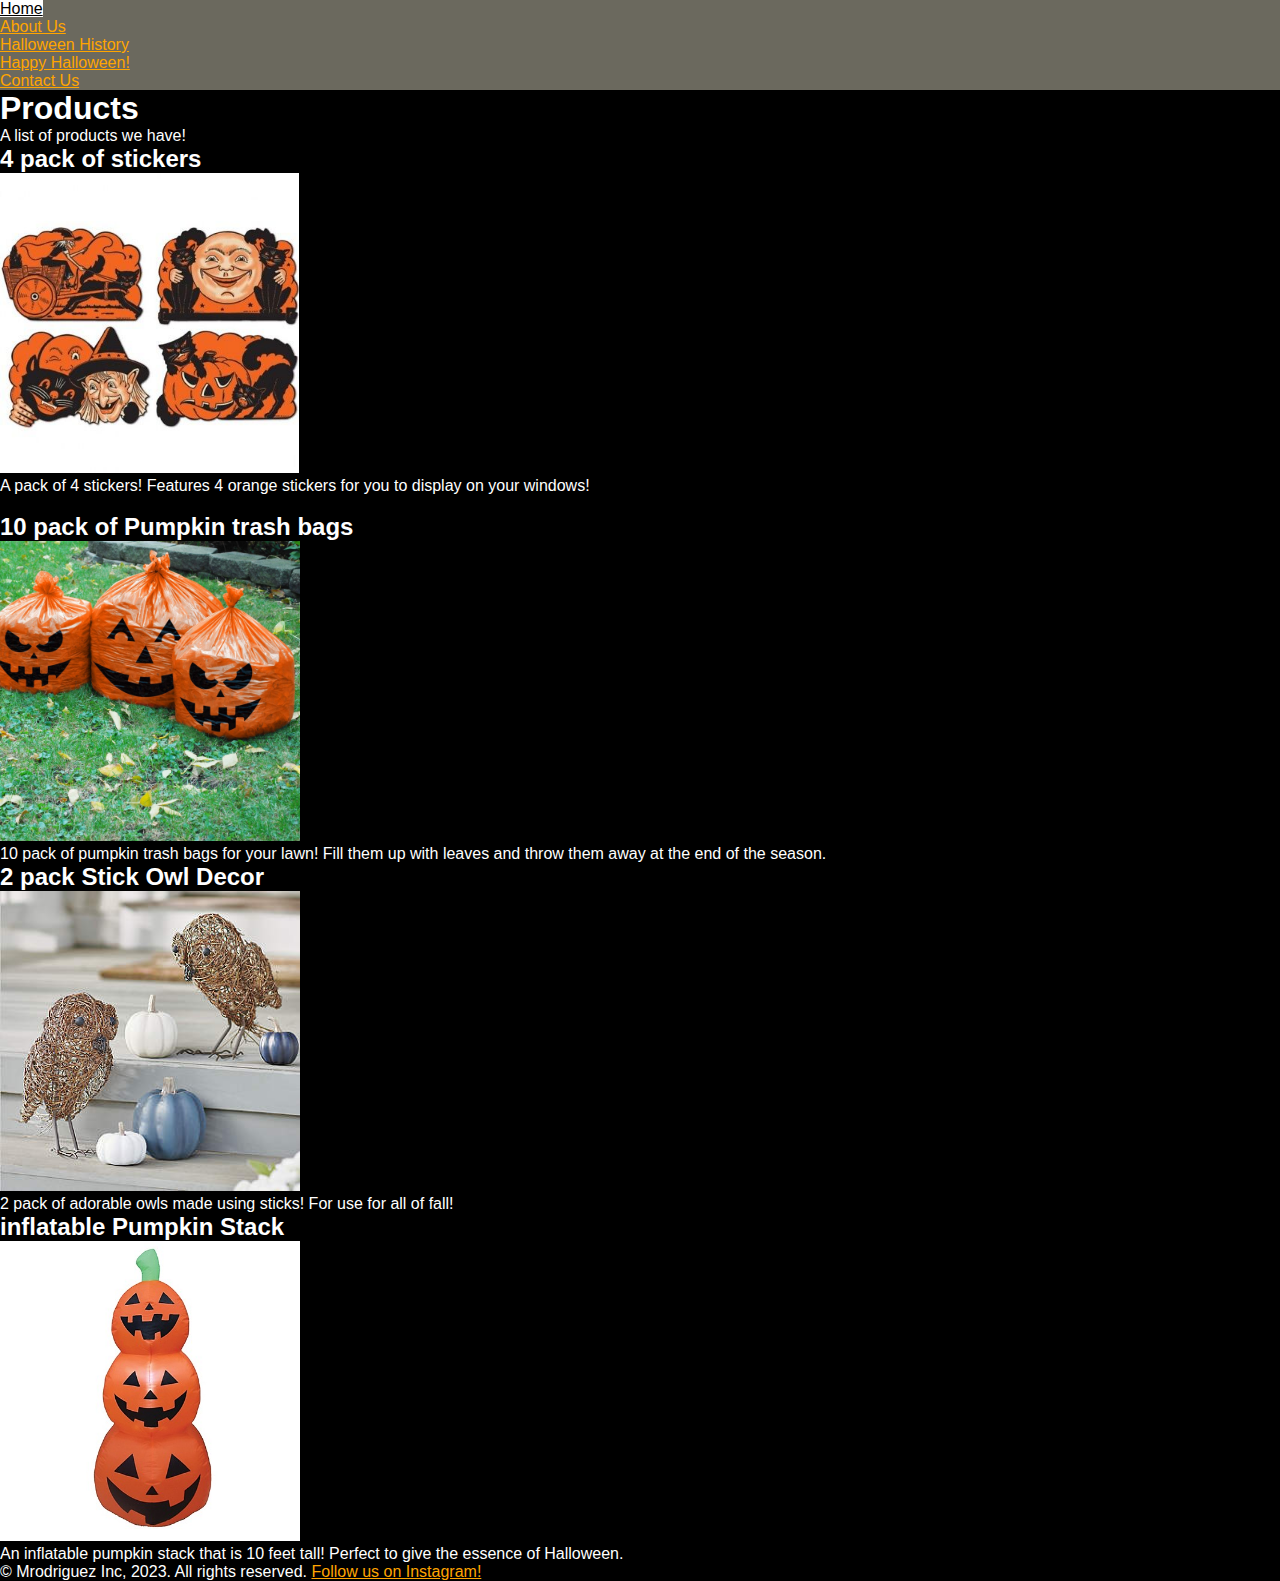
<file: index.html>
<!DOCTYPE html>
<html lang="en">

<head>
<title>Home</title>
<meta charset="UTF-8">

<link rel="stylesheet" href="main.css">

<style>
    .internalcss{
        color:#FFFF;
        background-color: #6B695E;
       
    }
</style>
</head>

<body>
<header>
    <div class="internalcss">
    <nav> 
        <ul> 
            <li><a href="index.html">Home</a></li>
            <li><a href="aboutus.html">About Us</a></li>
            <li><a href="halloweenhistory.html">Halloween History</a></li>
            <li><a href="happyhalloween.html">Happy Halloween!</a></li>
            <li><a href="contactus.html">Contact Us</a></li>
        </ul>
    </nav>
</div>
</header>
<div class="external-css">
    <h1>Products</h1>
<p>A list of products we have!</p>
<h2>4 pack of stickers</h2>
<img src="images/1.jpg" height="300" alt="halloween stickers">
<p>A pack of 4 stickers! Features 4 orange stickers for you to display on your
windows!</p>
<br>

<h2>10 pack of Pumpkin trash bags</h2>
<img src="images/2.jpg" height="300" alt="halloween trash bags">
<p>10 pack of pumpkin trash bags for your lawn! Fill them up with leaves
    and throw them away at the end of the season.
</p>
<h2>2 pack Stick Owl Decor</h2>
<img src="images/3.jpg" height="300" alt="owl decorations made of sticks">
<p>2 pack of adorable owls made using sticks! For use for all of fall!</p>

<h2>inflatable Pumpkin Stack</h2>
<img src="images/44.jpg" height="300" alt="pumpkin inflatable">
<p>An inflatable pumpkin stack that is 10 feet tall! Perfect to give the essence
    of Halloween.
</p>

<footer> &copy; Mrodriguez Inc, 2023. All rights reserved.
    <a href="https://instagram.com/spirithalloween">Follow us on Instagram!</a>
   </footer>

   </div>
</body>
</html>
</file>
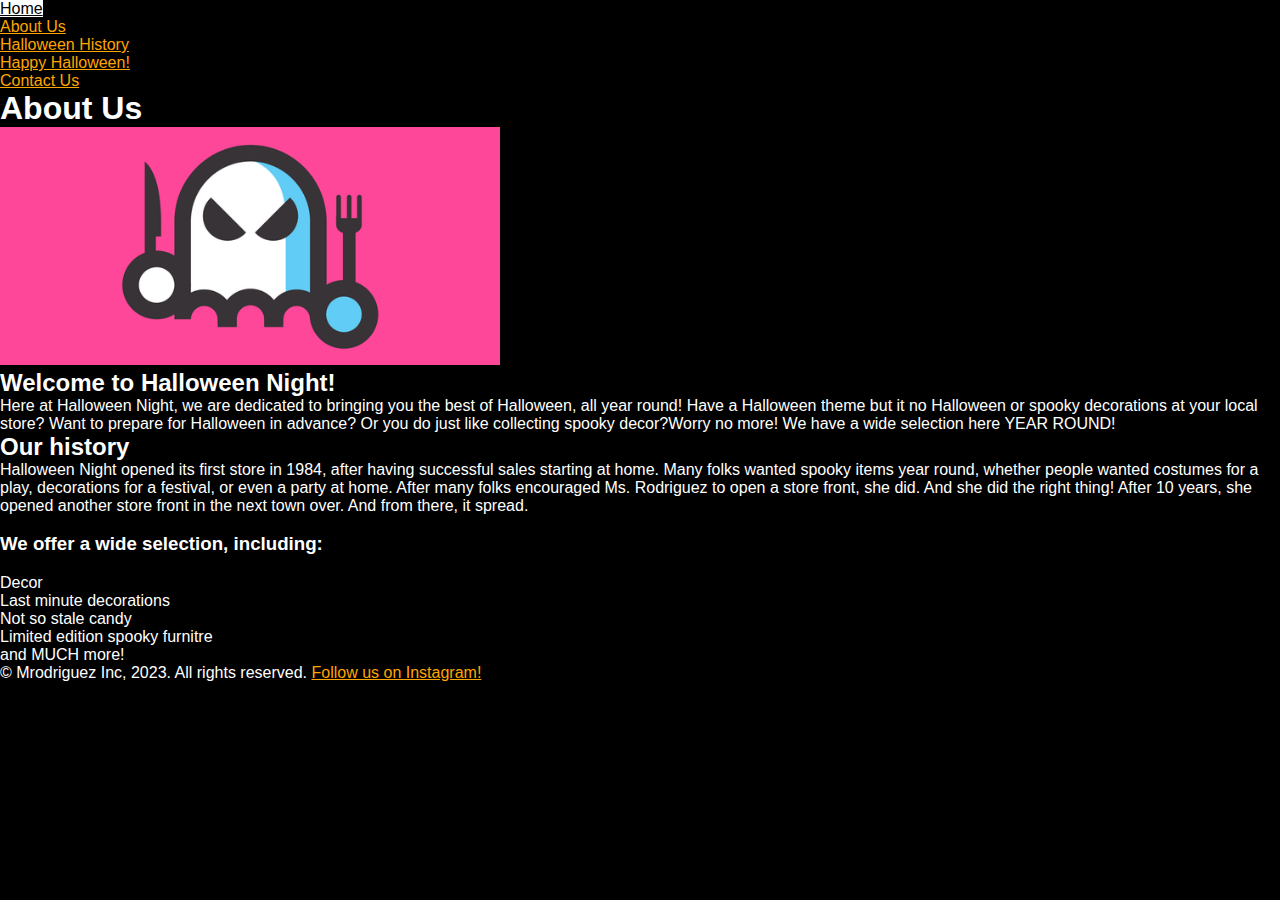
<file: aboutus.html>
<!DOCTYPE html>
<html lang="en">

<head>
<title>Home</title>
<meta charset="UTF-8">

<link rel="stylesheet" href="main.css">
</head>

<body>
<header>
    <nav>
        <ul>
            <li><a href="index.html">Home</a></li>
            <li><a href="aboutus.html">About Us</a></li>
            <li><a href="halloweenhistory.html">Halloween History</a></li>
            <li><a href="happyhalloween.html">Happy Halloween!</a></li>
            <li><a href="contactus.html">Contact Us</a></li>
        </ul>
    </nav>
</header>

    <h1>About Us</h1>

<img src="images/ghostimage.png" width="500" alt="Logo of Halloween Night">

<h2> Welcome to Halloween Night!</h2>

<p>Here at Halloween Night, we are dedicated to bringing you the best of Halloween, all year round!
Have a Halloween theme but it no Halloween or spooky decorations at your local store? Want to prepare
for Halloween in advance? Or you do just like collecting spooky decor?Worry no more! We have a wide
selection here YEAR ROUND!</p>

<h2>Our history</h2>

<p>Halloween Night opened its first store in 1984, after having successful sales starting at home. Many
folks wanted spooky items year round, whether people wanted costumes for a play, decorations for a
festival, or even a party at home. After many folks encouraged Ms. Rodriguez to open a store front, she
did. And she did the right thing! After 10 years, she opened another store front in the next town over. And
from there, it spread. </p>

<h3>We offer a wide selection, including:</h3>

<ul>
    <li>Decor</li>
    <li>Last minute decorations</li>
    <li>Not so stale candy</li>
    <li>Limited edition spooky furnitre</li>
    <li>and MUCH more!</li>
</ul>

<footer> &copy; Mrodriguez Inc, 2023. All rights reserved.
 <a href="https://instagram.com/spirithalloween">Follow us on Instagram!</a>
</footer>
</body>
</html>
</file>
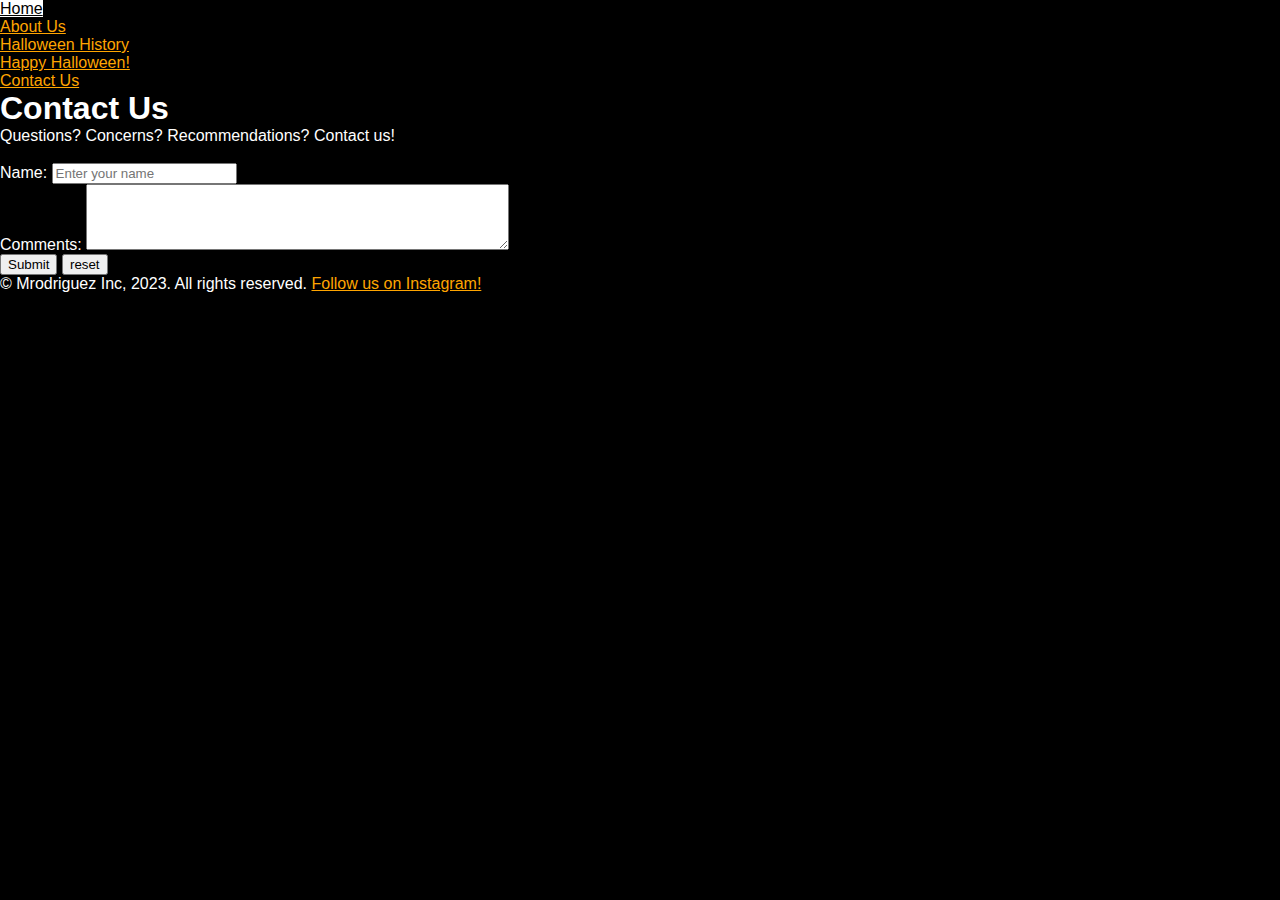
<file: contactus.html>
<!DOCTYPE html>
<html lang="en">

<head>
<title>Contact Us</title>
<meta charset="UTF-8">

<link rel="stylesheet" href="main.css">
</head>

<body>
<header>
    <nav>
        <ul>
            <li><a href="index.html">Home</a></li>
            <li><a href="aboutus.html">About Us</a></li>
            <li><a href="halloweenhistory.html">Halloween History</a></li>
            <li><a href="happyhalloween.html">Happy Halloween!</a></li>
            <li><a href="contactus.html">Contact Us</a></li>
      </ul>
    </nav>
</header>
<main>
    <h1>Contact Us</h1>

    <p>Questions? Concerns? Recommendations? Contact us!</p>

    <br>
    <form action="/submit" method="post">

    
        <label for="name">Name:</label>
        <input type="text" id="name" name="name" placeholder="Enter your name">

        <br>

        <label for="comments">Comments:</label>
        <textarea id="comments" name="comments" rows="4" cols="50"></textarea>
        <br>
        
        <input type="submit" value="Submit">
        
        <input type="reset" value="reset">
        </form>
    </main>

<footer> &copy; Mrodriguez Inc, 2023. All rights reserved.
    <a href="https://instagram.com/spirithalloween">Follow us on Instagram!</a>
   </footer>
   </body>
   </html>
</file>
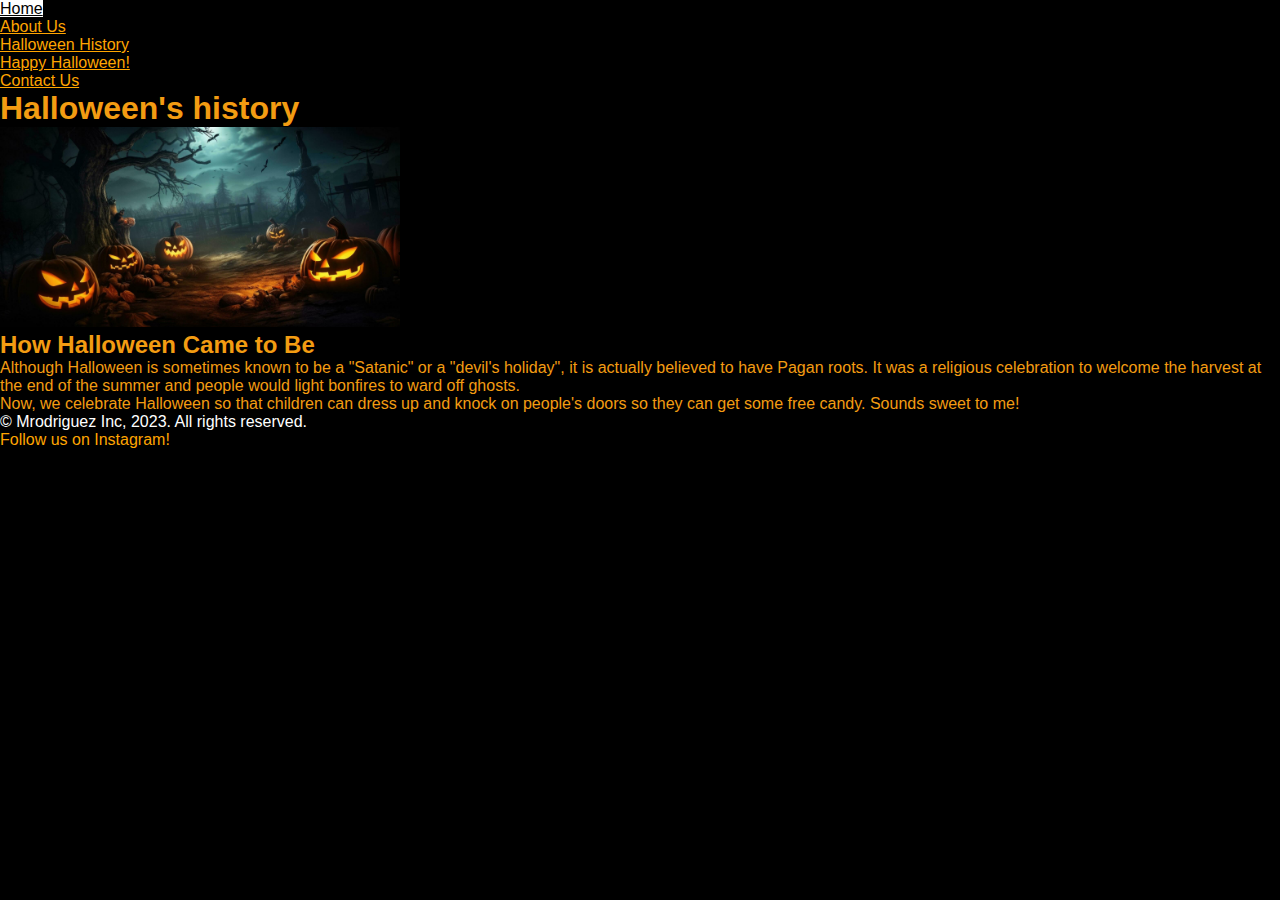
<file: halloweenhistory.html>
<!DOCTYPE html>
<html lang="en">

<head>
<title>Halloween History</title>
<meta charset="UTF-8">

<link rel="stylesheet" href="main.css">
</head>

<body>
<header>
    <nav>
        <ul>
            <li><a href="index.html">Home</a></li>
            <li><a href="aboutus.html">About Us</a></li>
            <li><a href="halloweenhistory.html">Halloween History</a></li>
            <li><a href="happyhalloween.html">Happy Halloween!</a></li>
            <li><a href="contactus.html">Contact Us</a></li>
      </ul>
    </nav>
</header>

<div class="halloween" id="history">

<h1>Halloween's history</h1>

<img src="images/pmpkn.jpg" width="400" alt="eerie pumpkin">

<h2>How Halloween Came to Be</h2>

<p>Although Halloween is sometimes known to be a "Satanic" or a "devil's holiday", it is actually
believed to have Pagan roots. It was a religious celebration to welcome the harvest at the end of the
summer and people would light bonfires to ward off ghosts.</p>

<p>Now, we celebrate Halloween so that children can dress up and knock on people's doors so they can get
some free candy. Sounds sweet to me!</p>
</div>

    <footer> &copy; Mrodriguez Inc, 2023. All rights reserved.
    <p><a href="https://instagram.com/spirithalloween">Follow us on Instagram!</a></p>
   </footer>
</body>
</html>
</file>
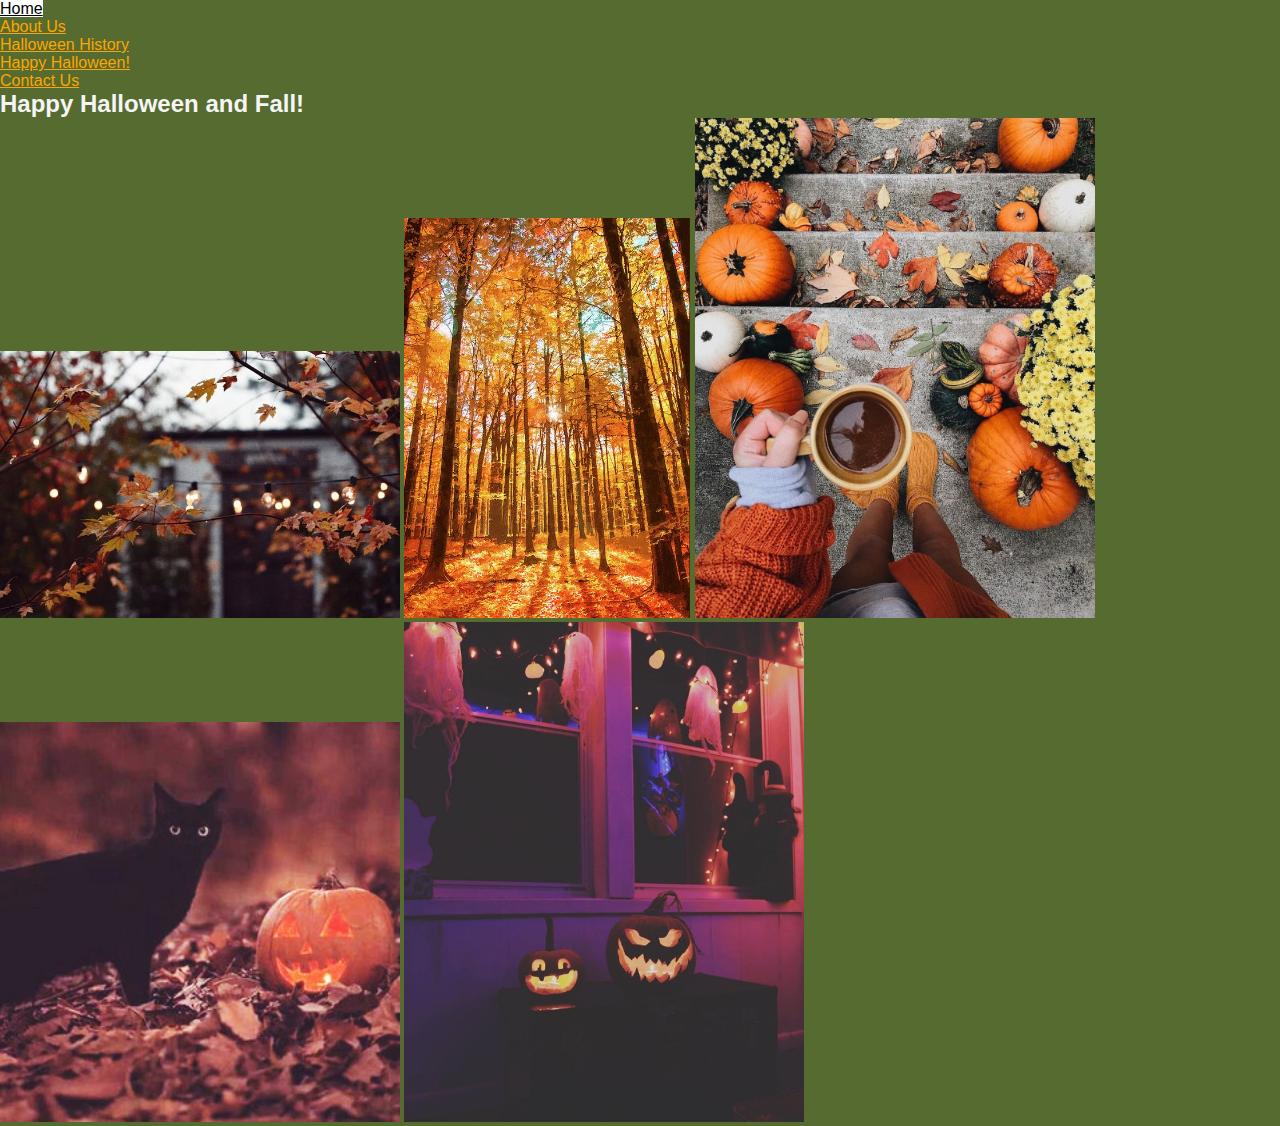
<file: happyhalloween.html>
<!DOCTYPE html>
<html lang="en">

<head>
<title>Happy Halloween</title>
<meta charset="UTF-8">

<link rel="stylesheet" href="main.css">
</head>

<body style="background-color: darkolivegreen;">
<header>
    <nav>
        <ul>
            <li><a href="index.html">Home</a></li>
            <li><a href="aboutus.html">About Us</a></li>
            <li><a href="halloweenhistory.html">Halloween History</a></li>
            <li><a href="happyhalloween.html">Happy Halloween!</a></li>
            <li><a href="contactus.html">Contact Us</a></li>
        </ul>
    </nav>
</header>

<h2 style="color: whitesmoke">Happy Halloween and Fall!</h2>

<img src="images/5.jpg" width="400" alt ="leaves with fall colors; orange, red, and yellow">

<img src="images/6.jpg" height="400" alt ="tall trees with leaves falling.">

<img src="images/7.png" width="400" alt ="fall aesthetic while drinking something warm">

<img src="images/88.jpg" width="400" alt ="black kitty next to a pumpkin">

<img src="images/9.jpg" width="400" alt ="windows at night with some ghosts and pumpkin decorations">
</file>
<file: main.css>
.external-css{
    background-color: black;
    color: white;
}

body{
    background-color: black; 
    color: white;
}

body, h1, h2, p, ul, li, a {
    margin: 0; 
    padding: 0; 
    font-family: Arial, Helvetica, sans-serif;
}

a{
    color: orange;
}

#history{
    color: #f39c12;
}

p a{
    text-decoration: none; 
}

a:hover{
    background: white; 
    color: black;
}
</file>
